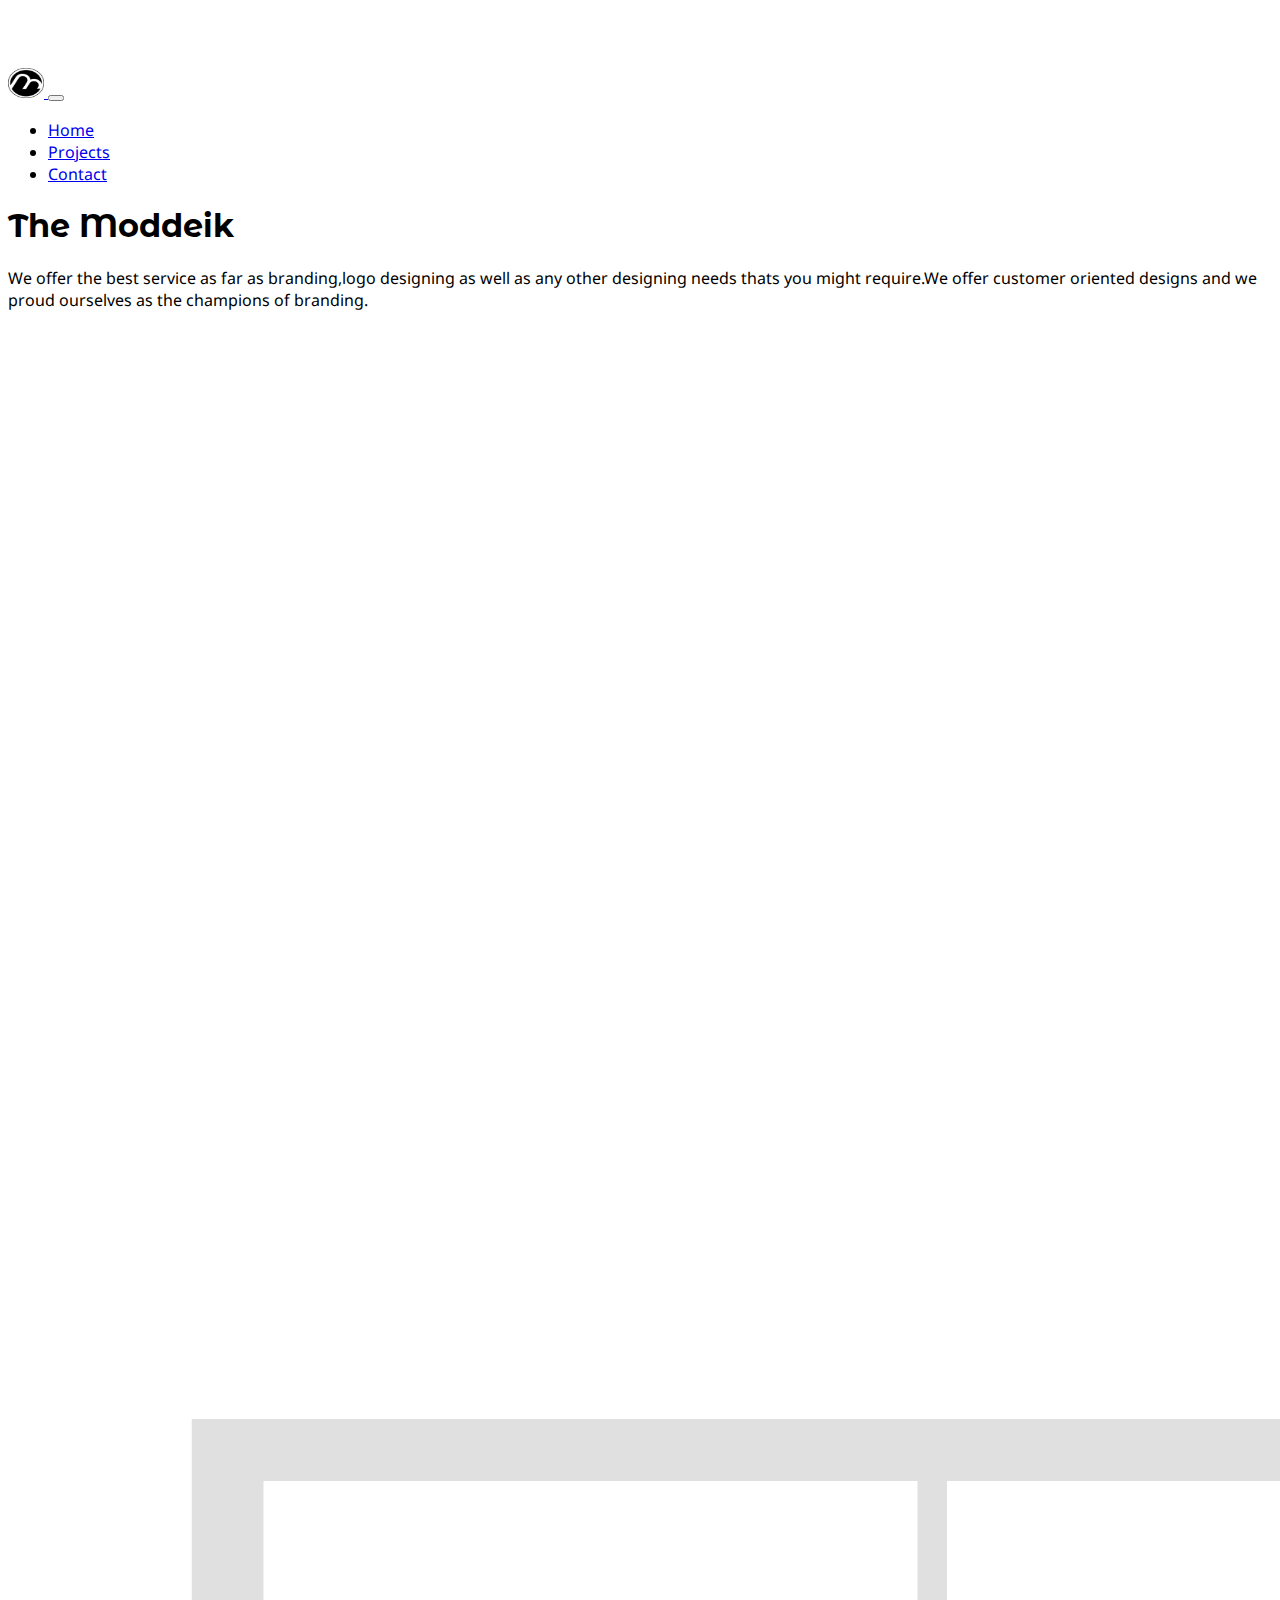
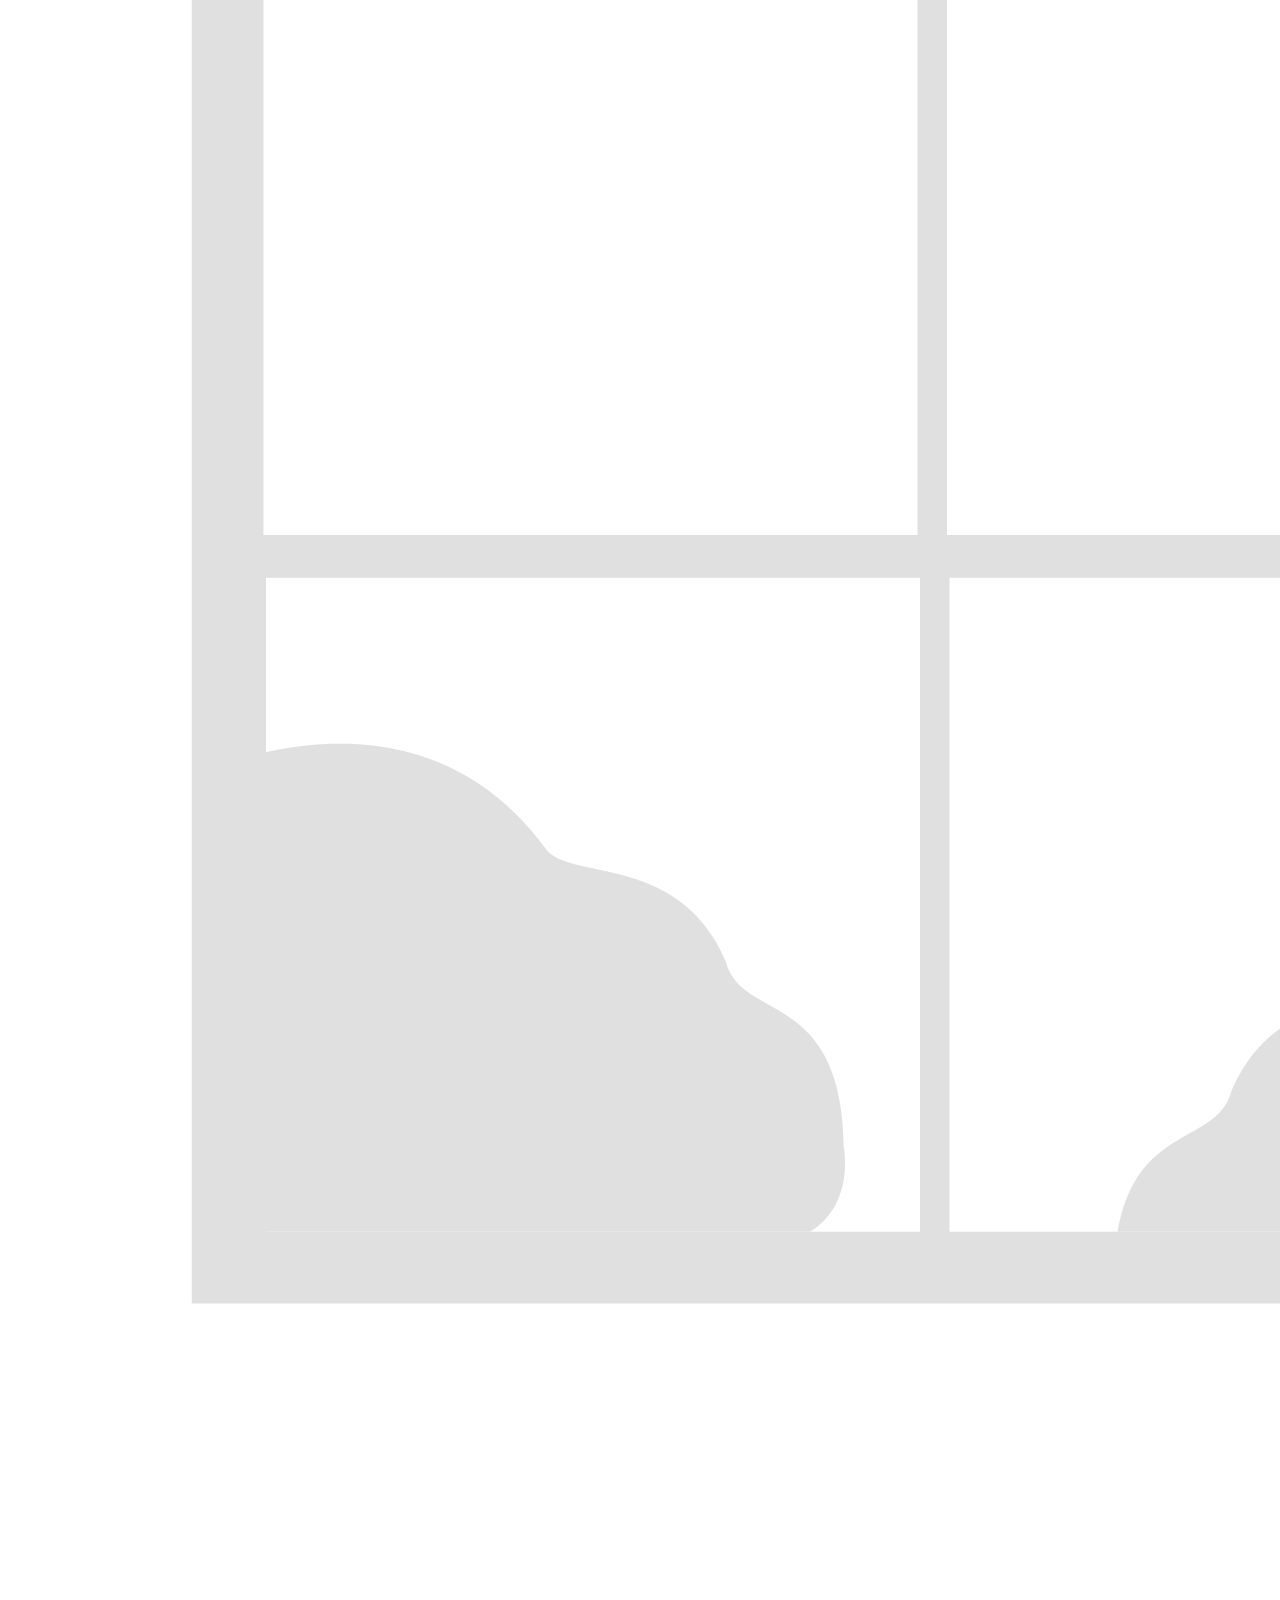
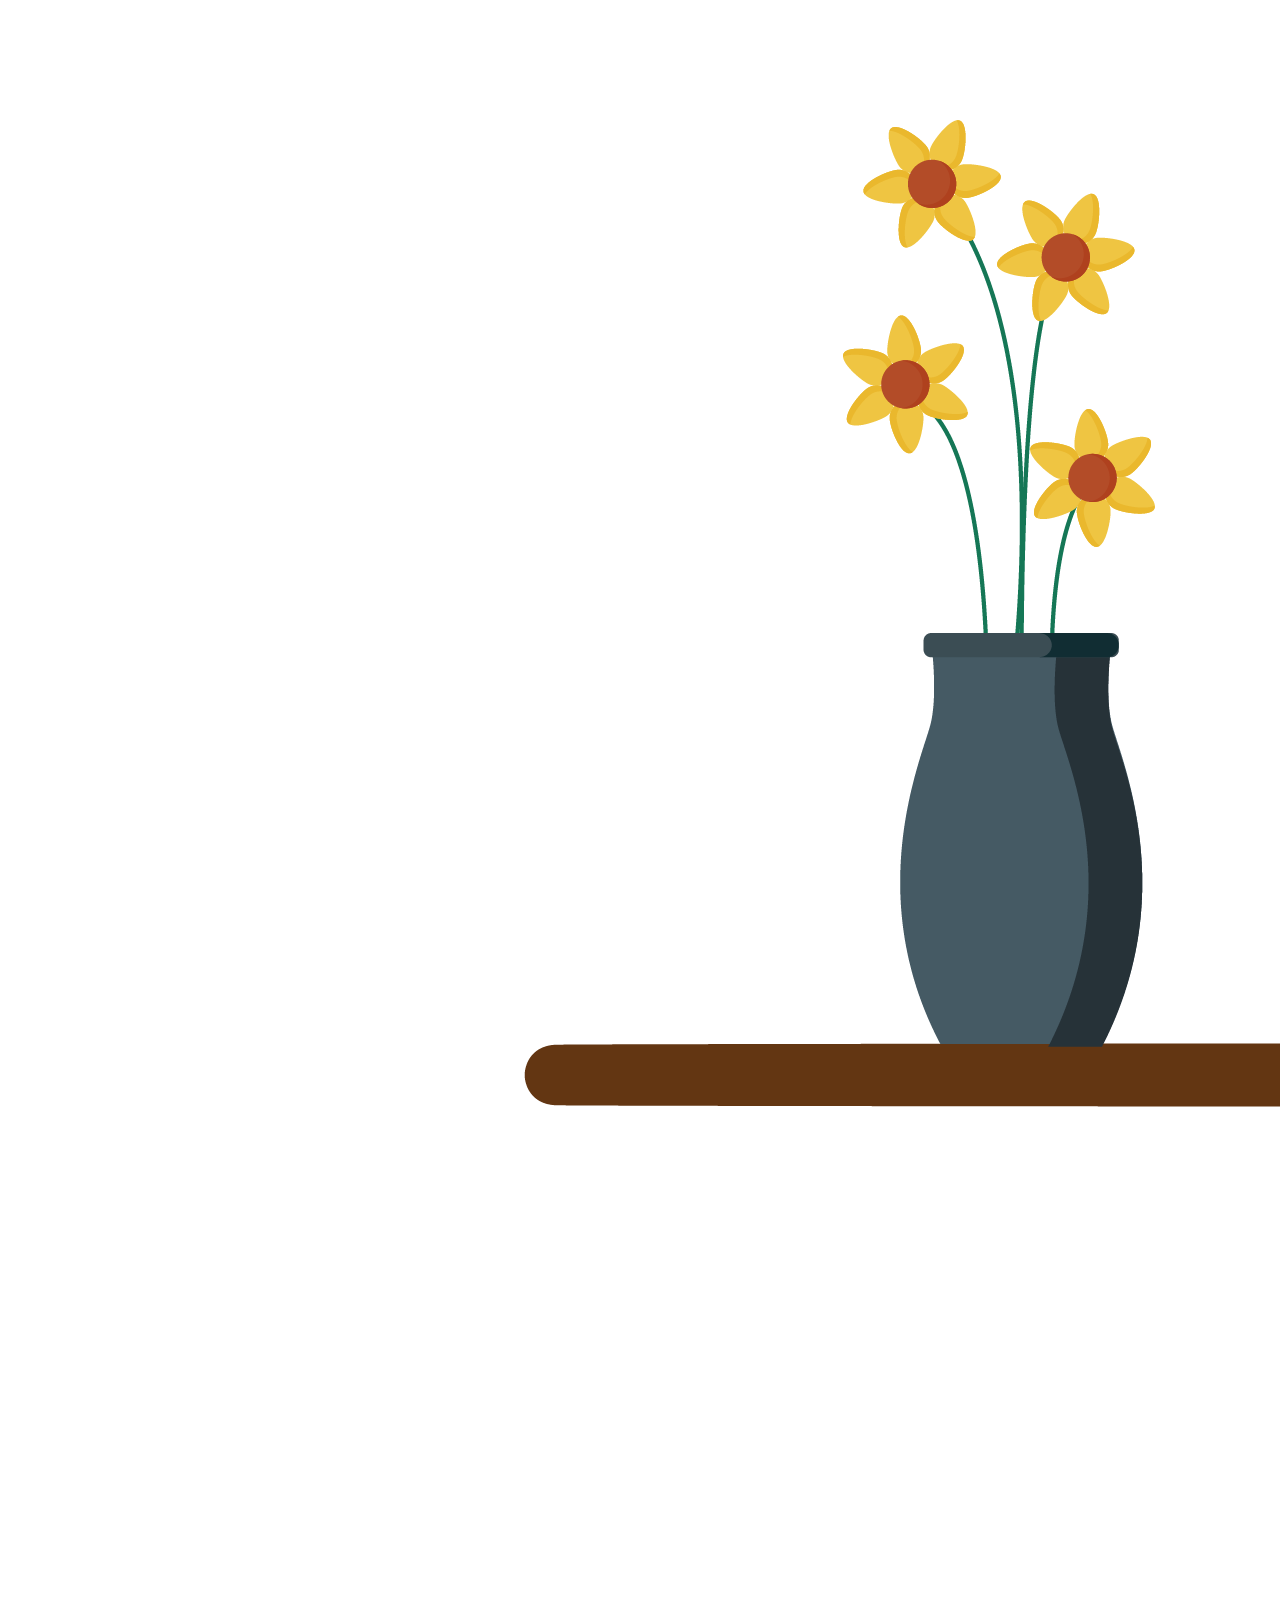
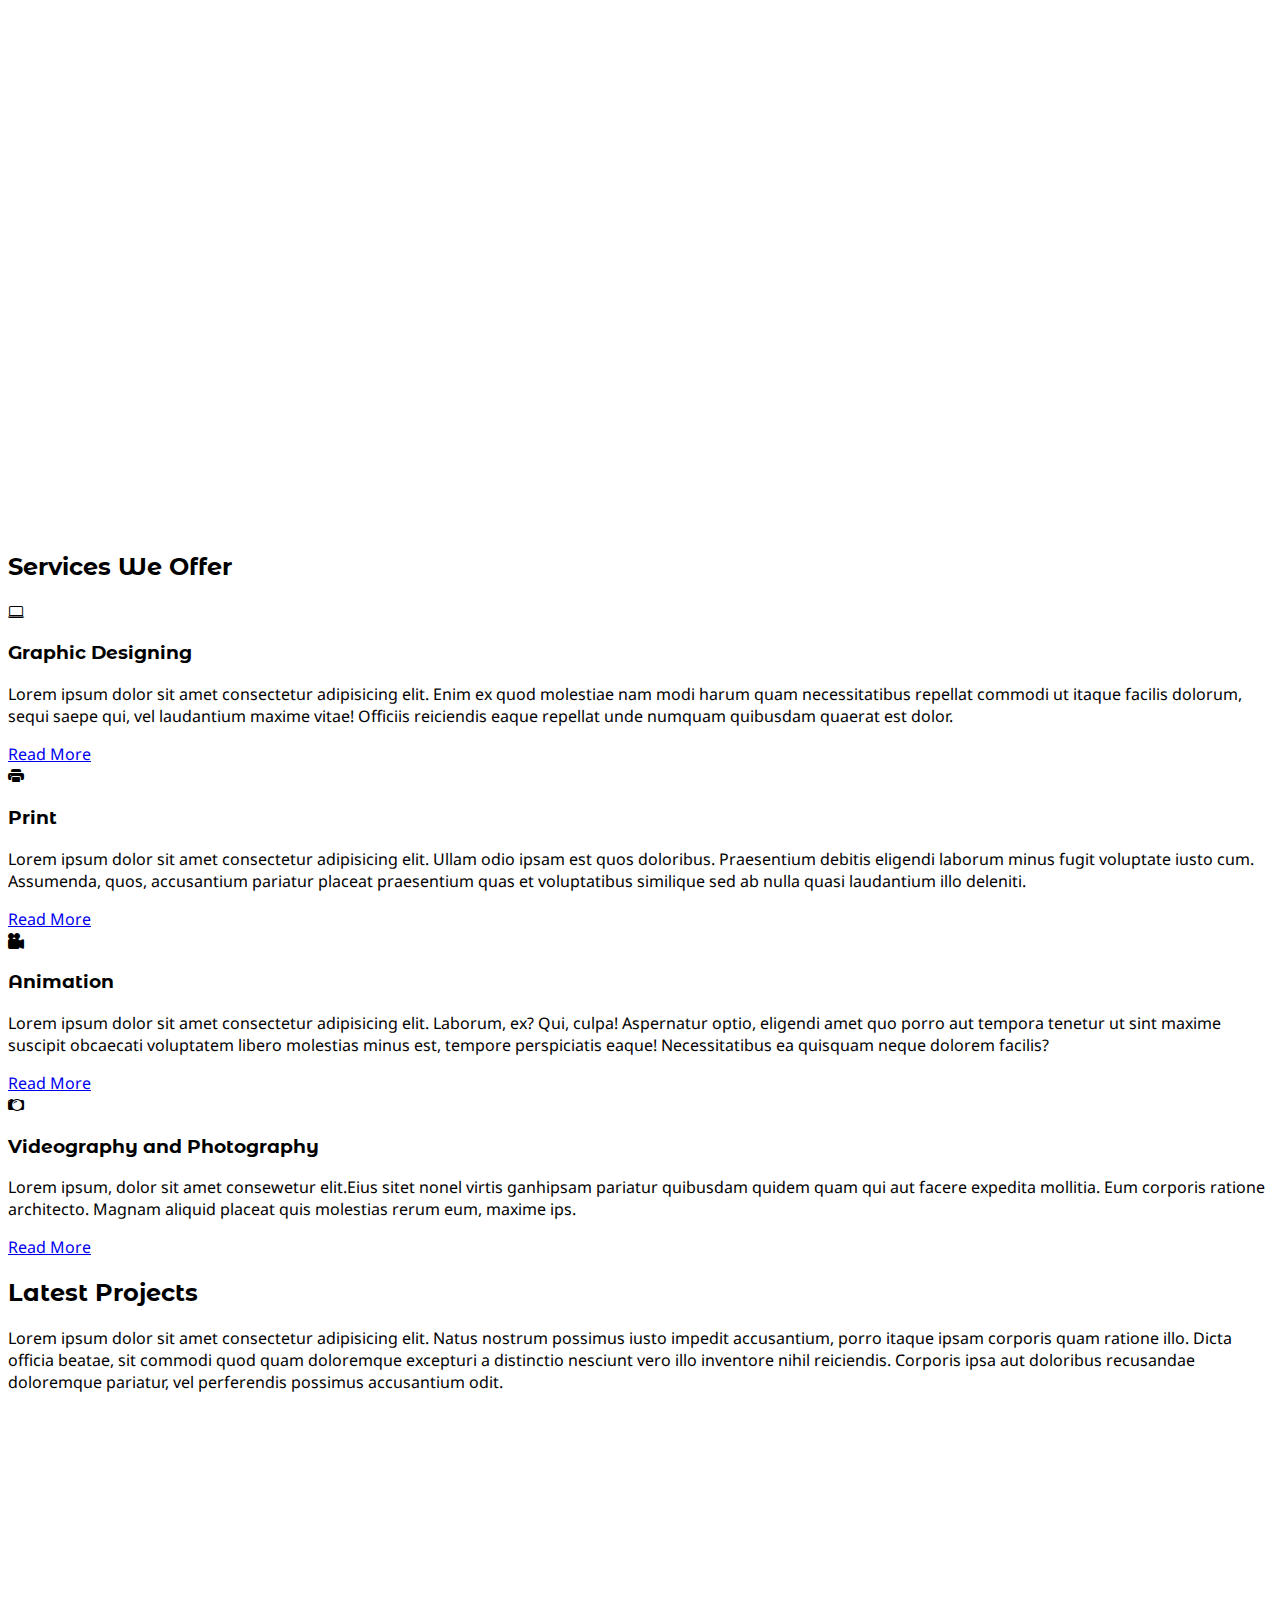
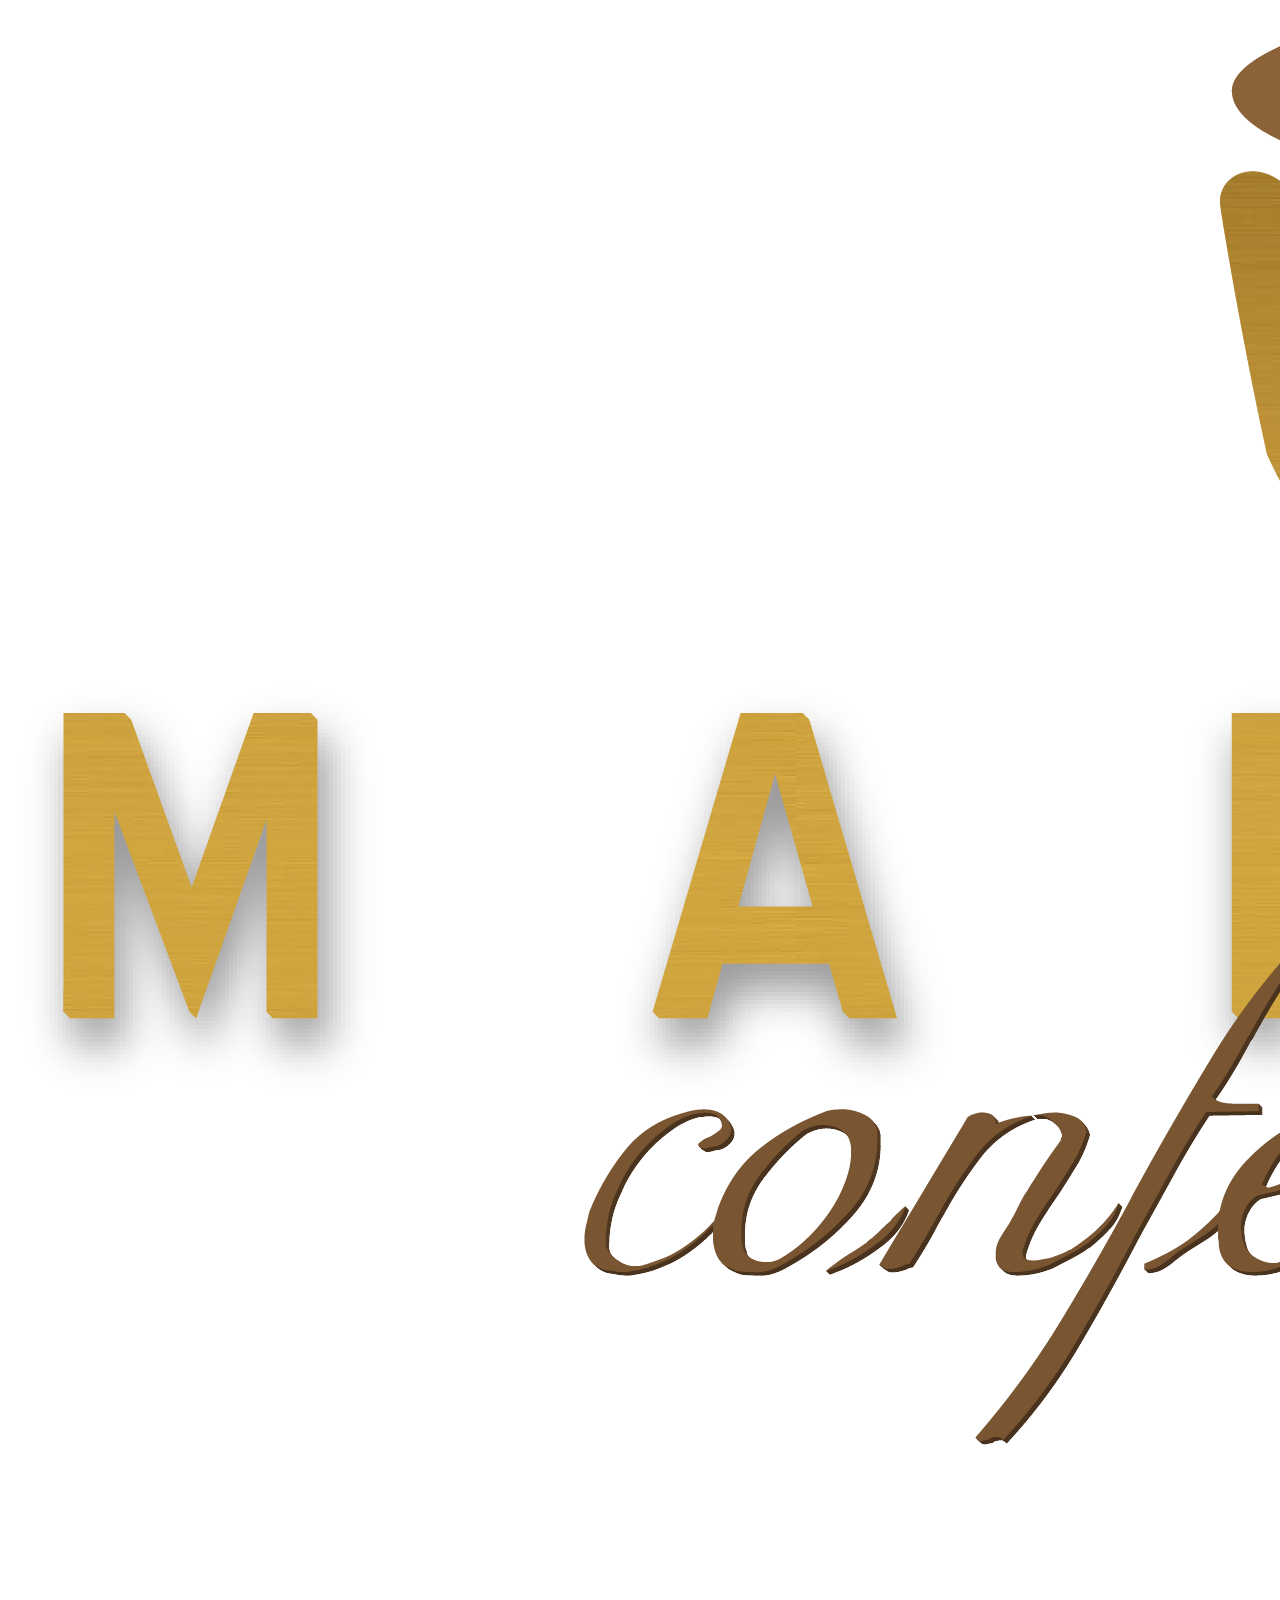
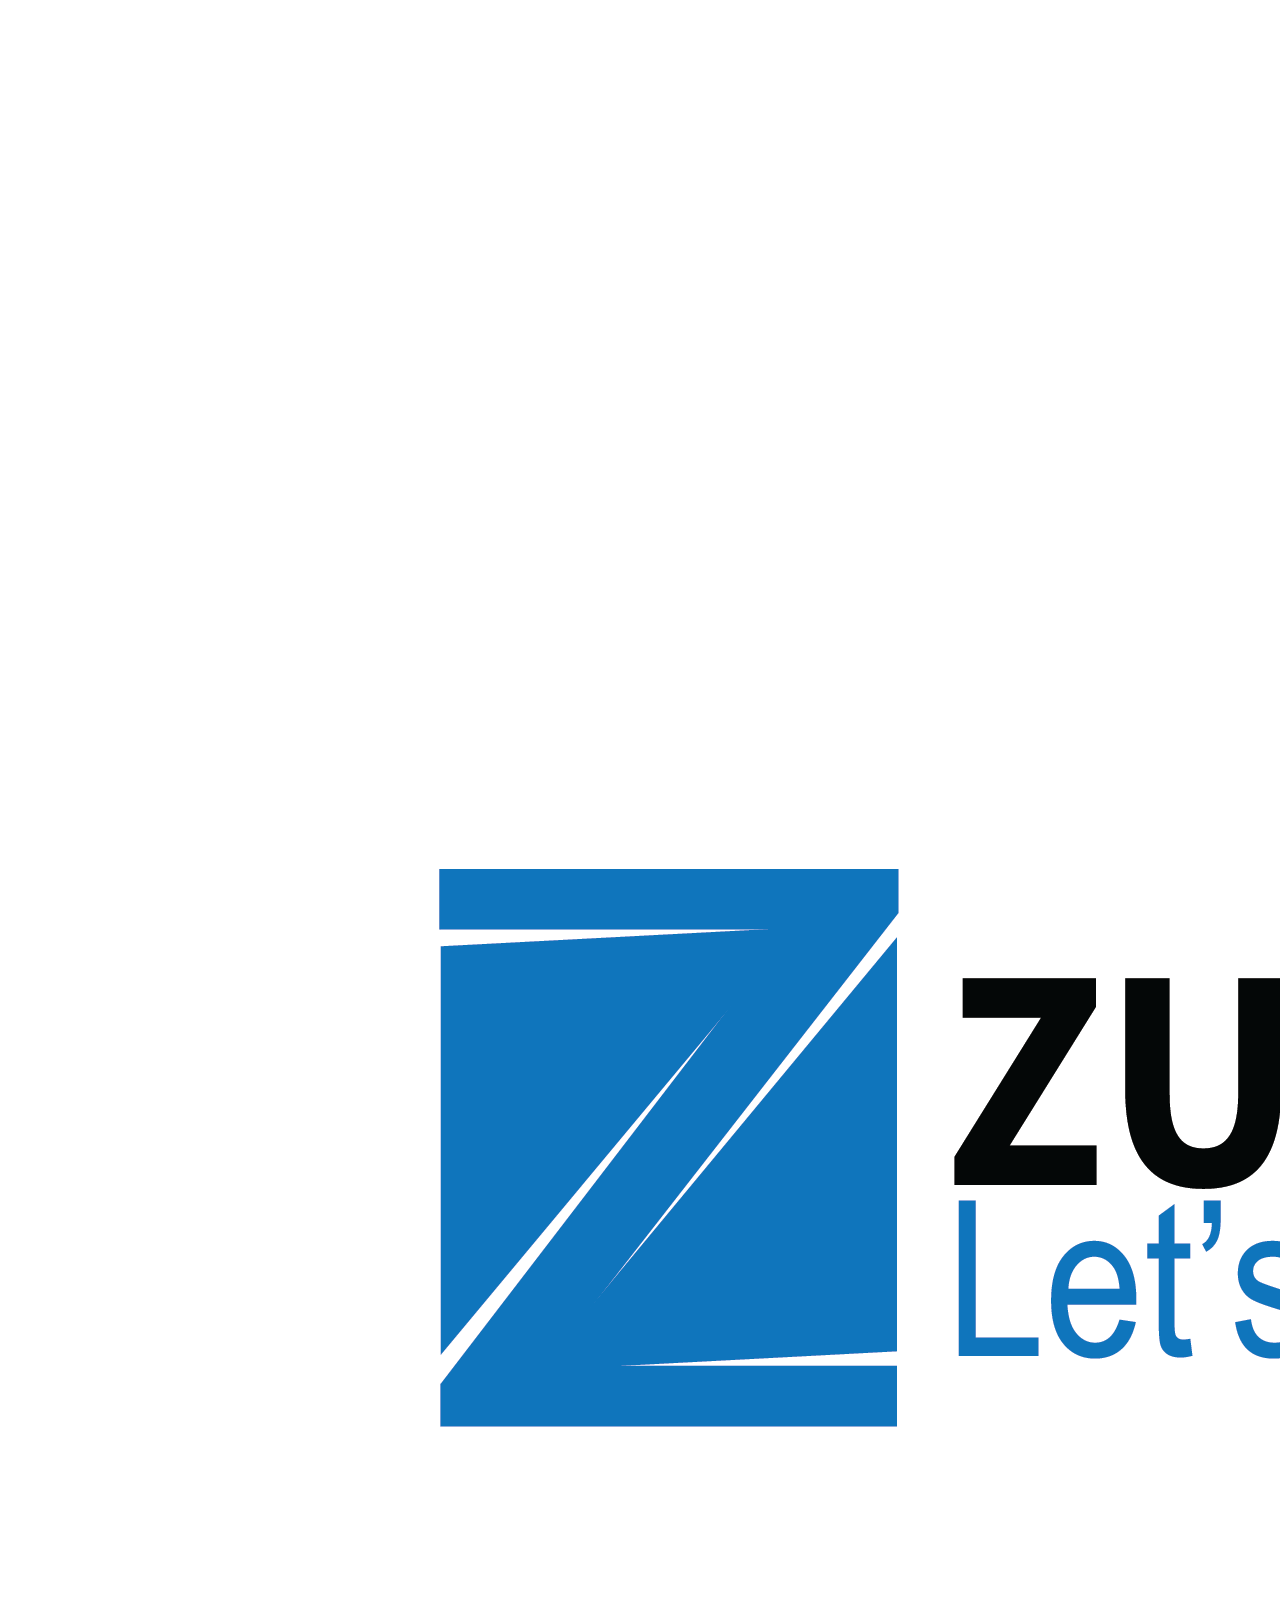
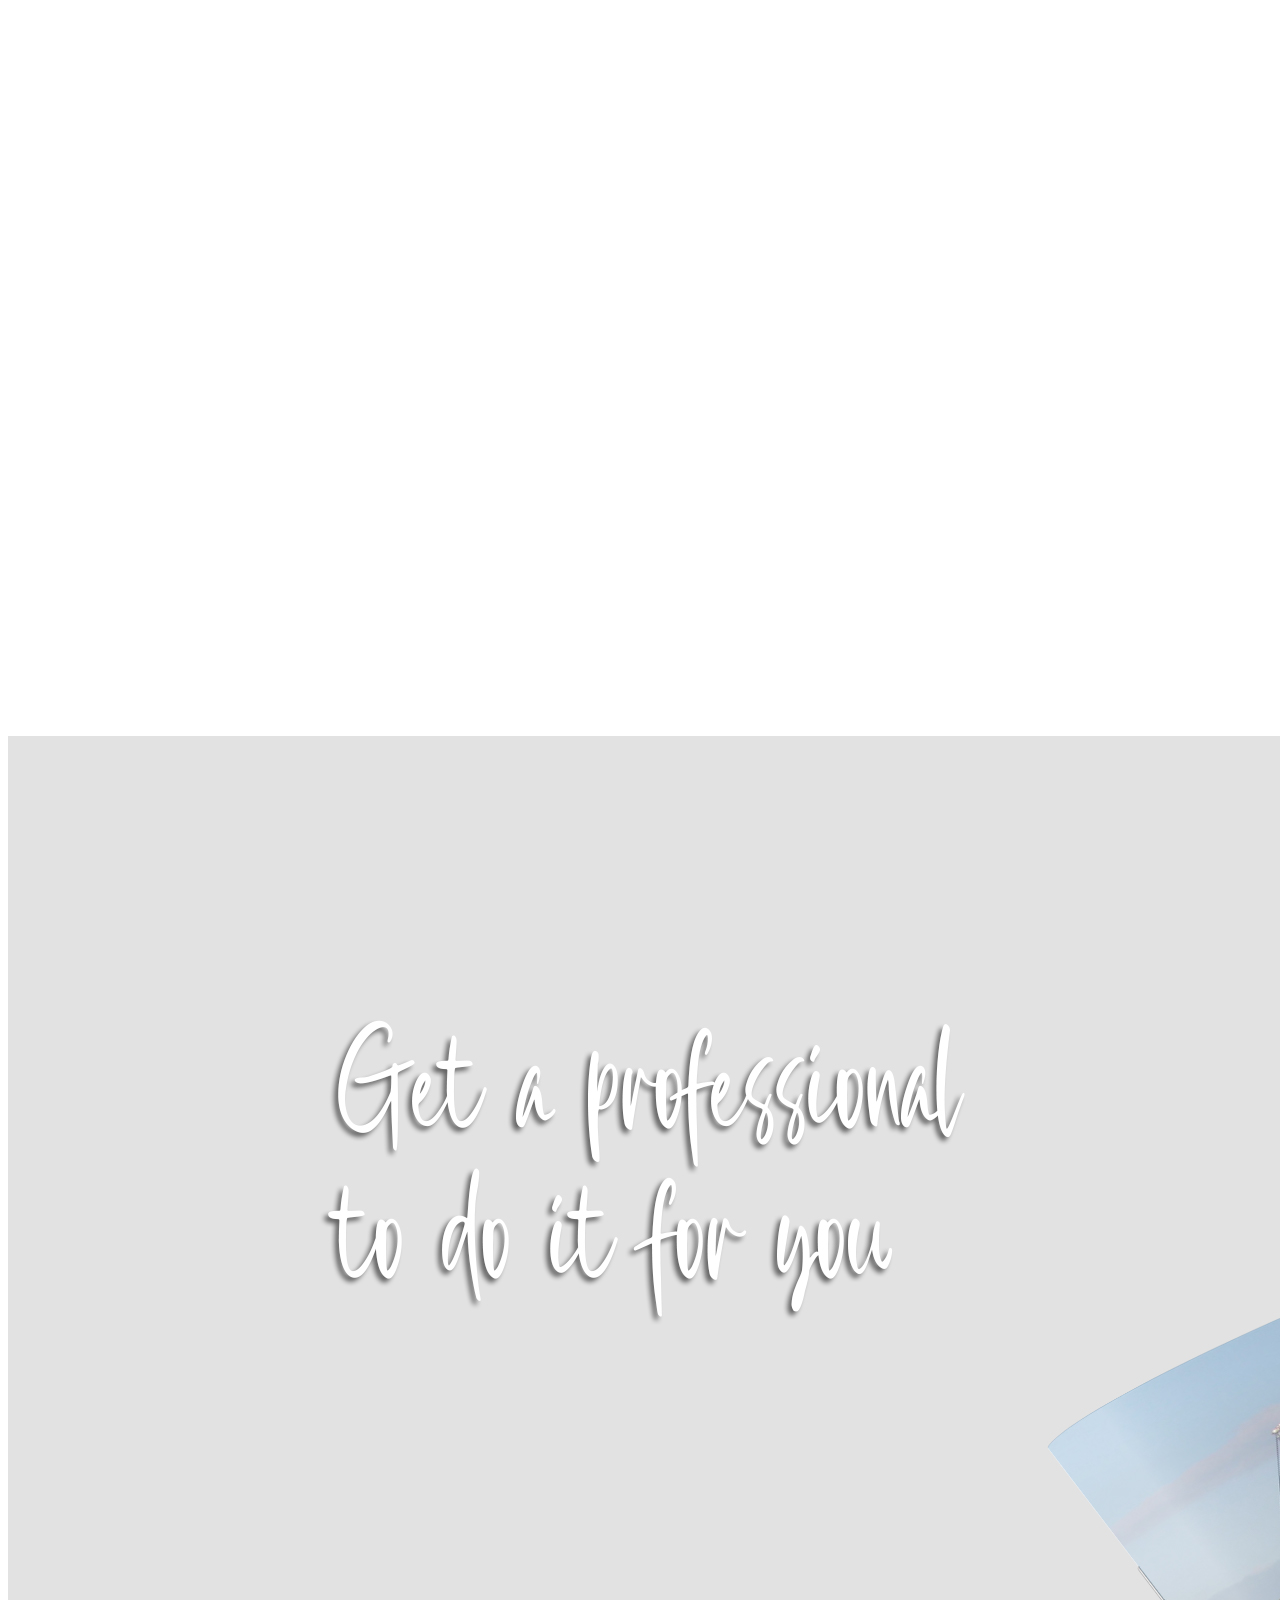
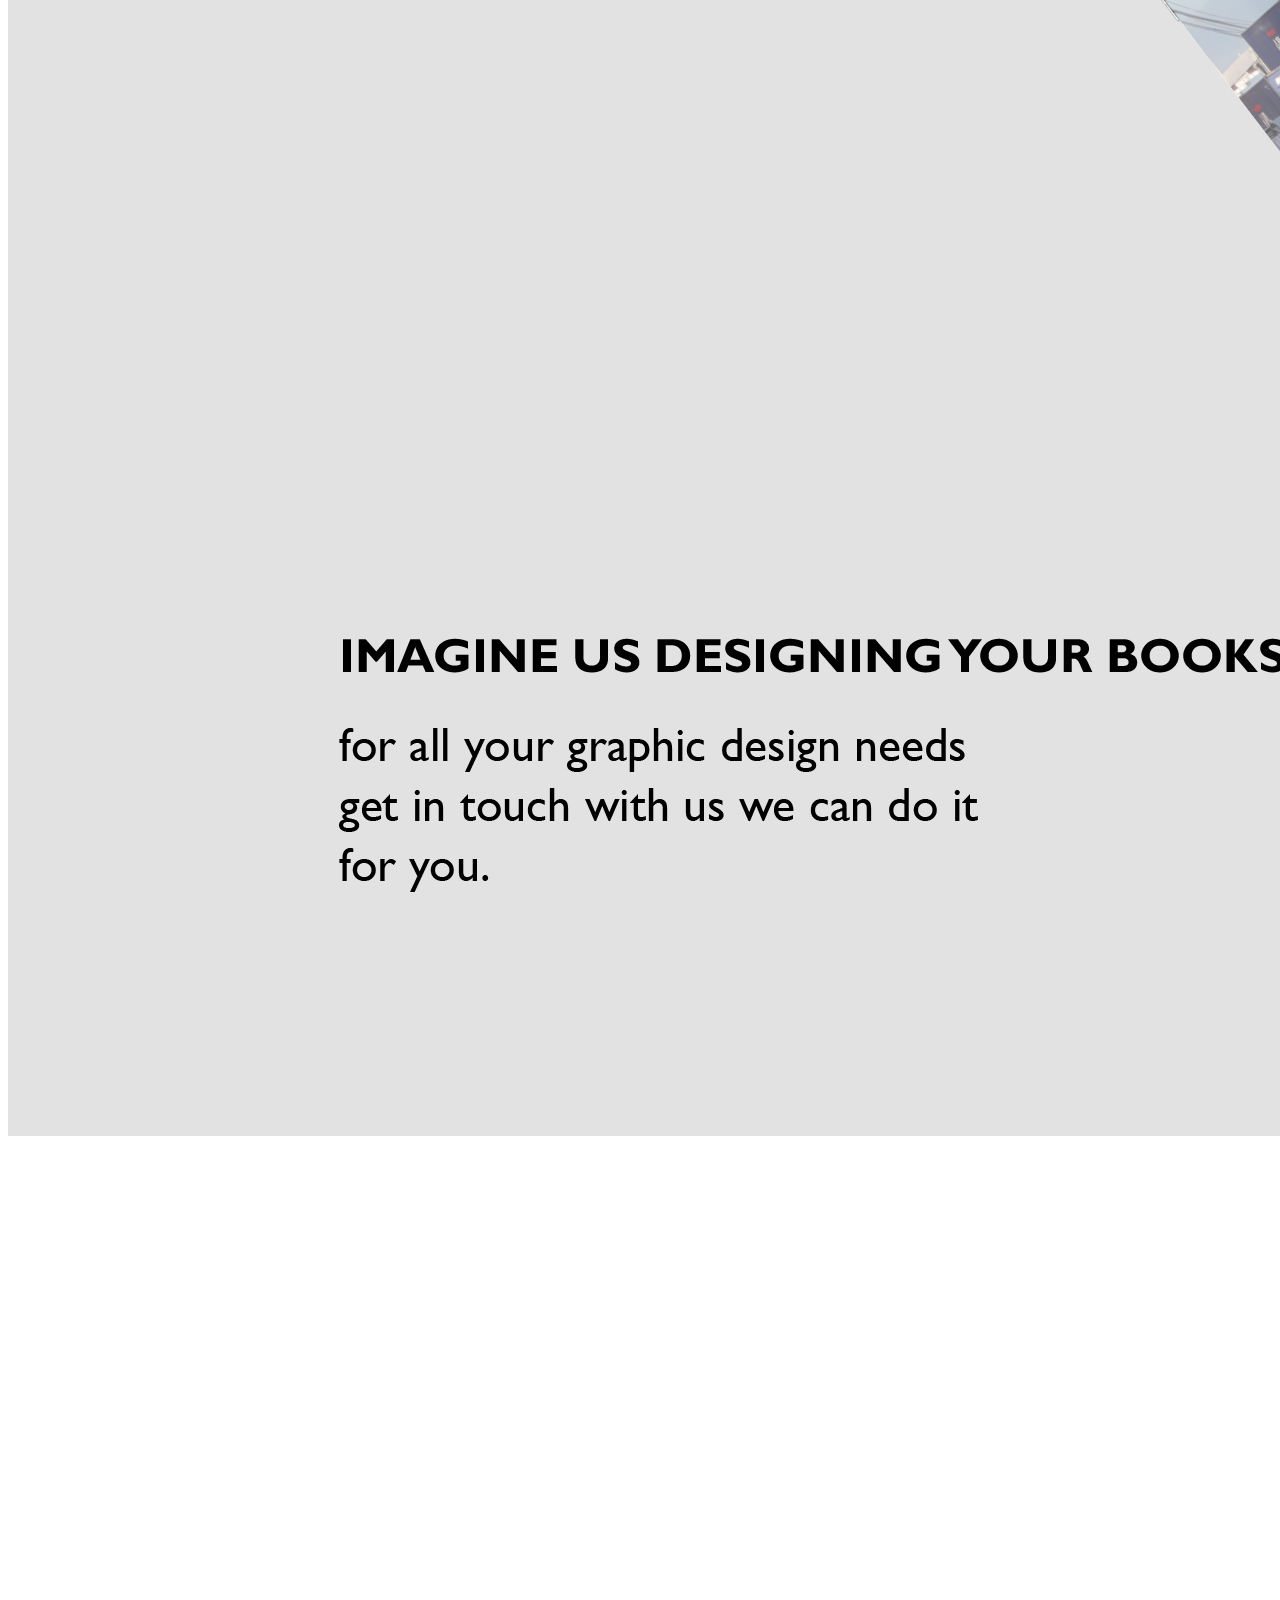
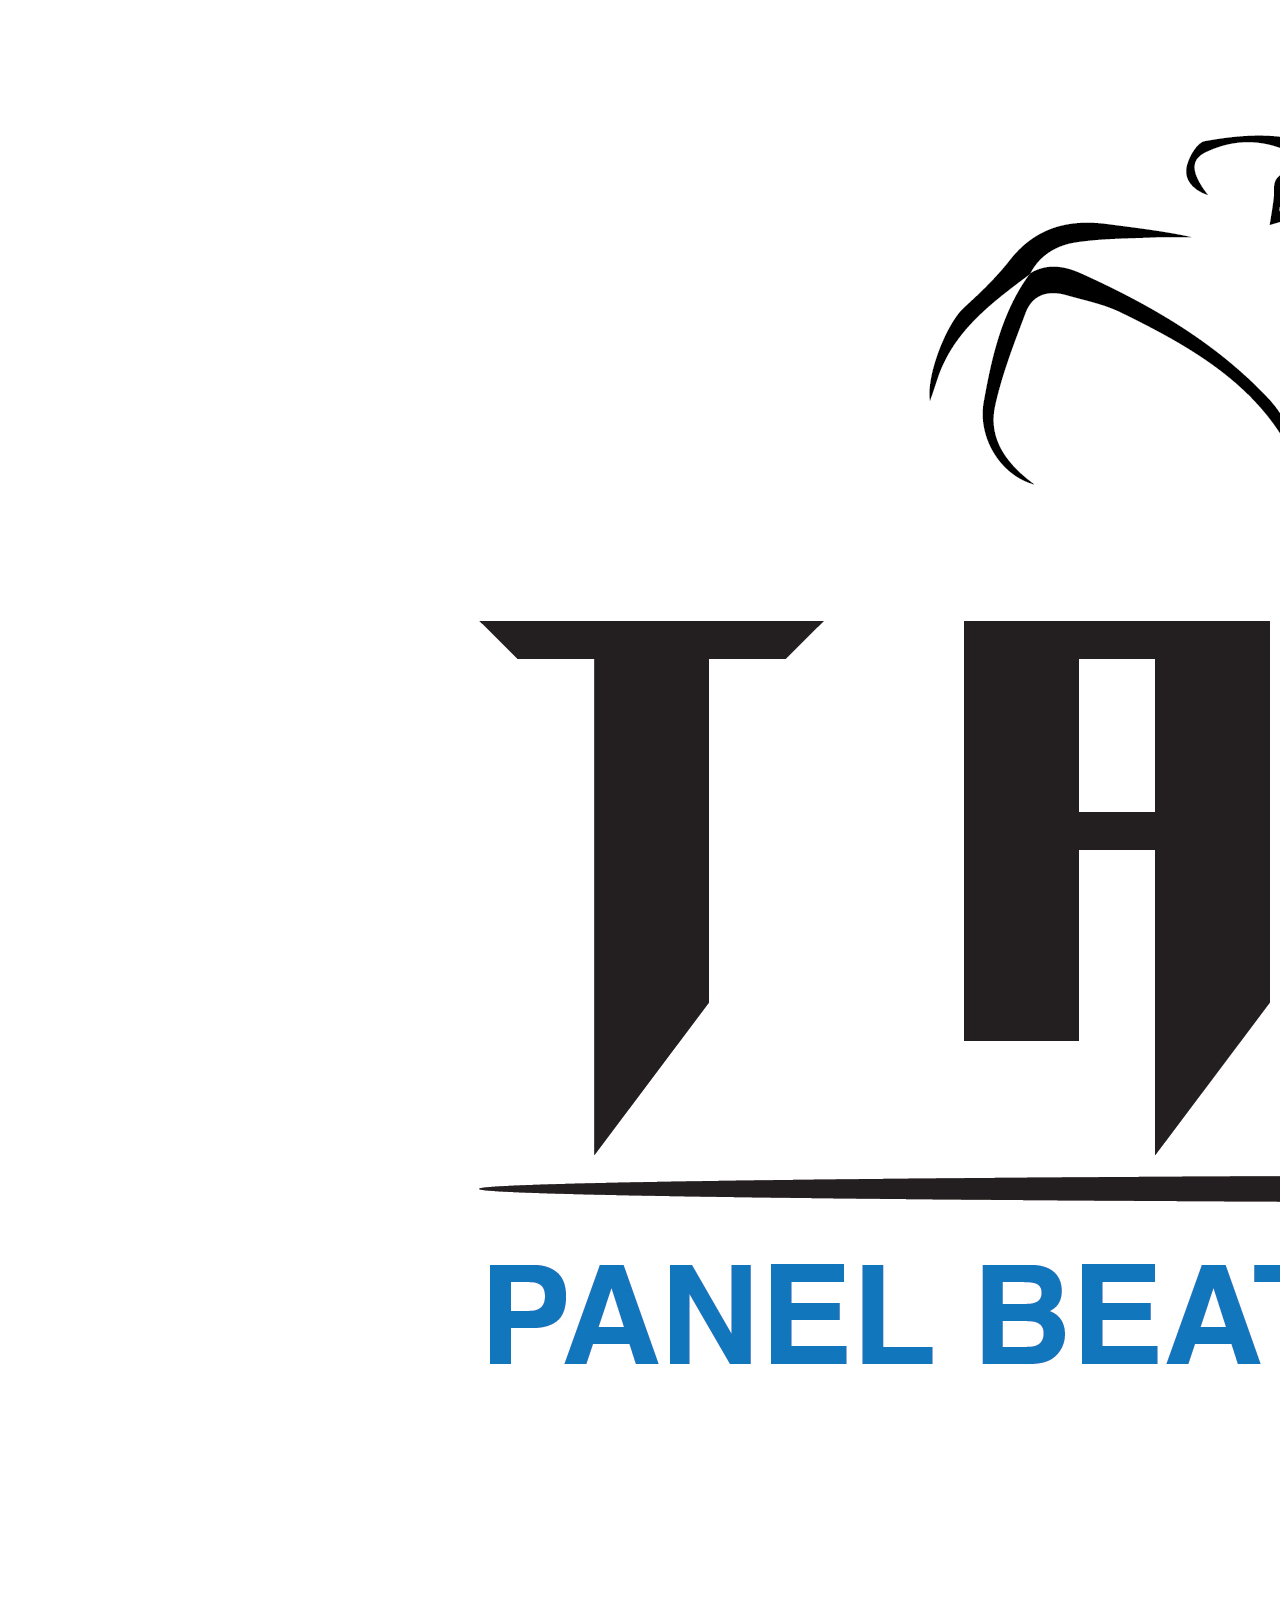
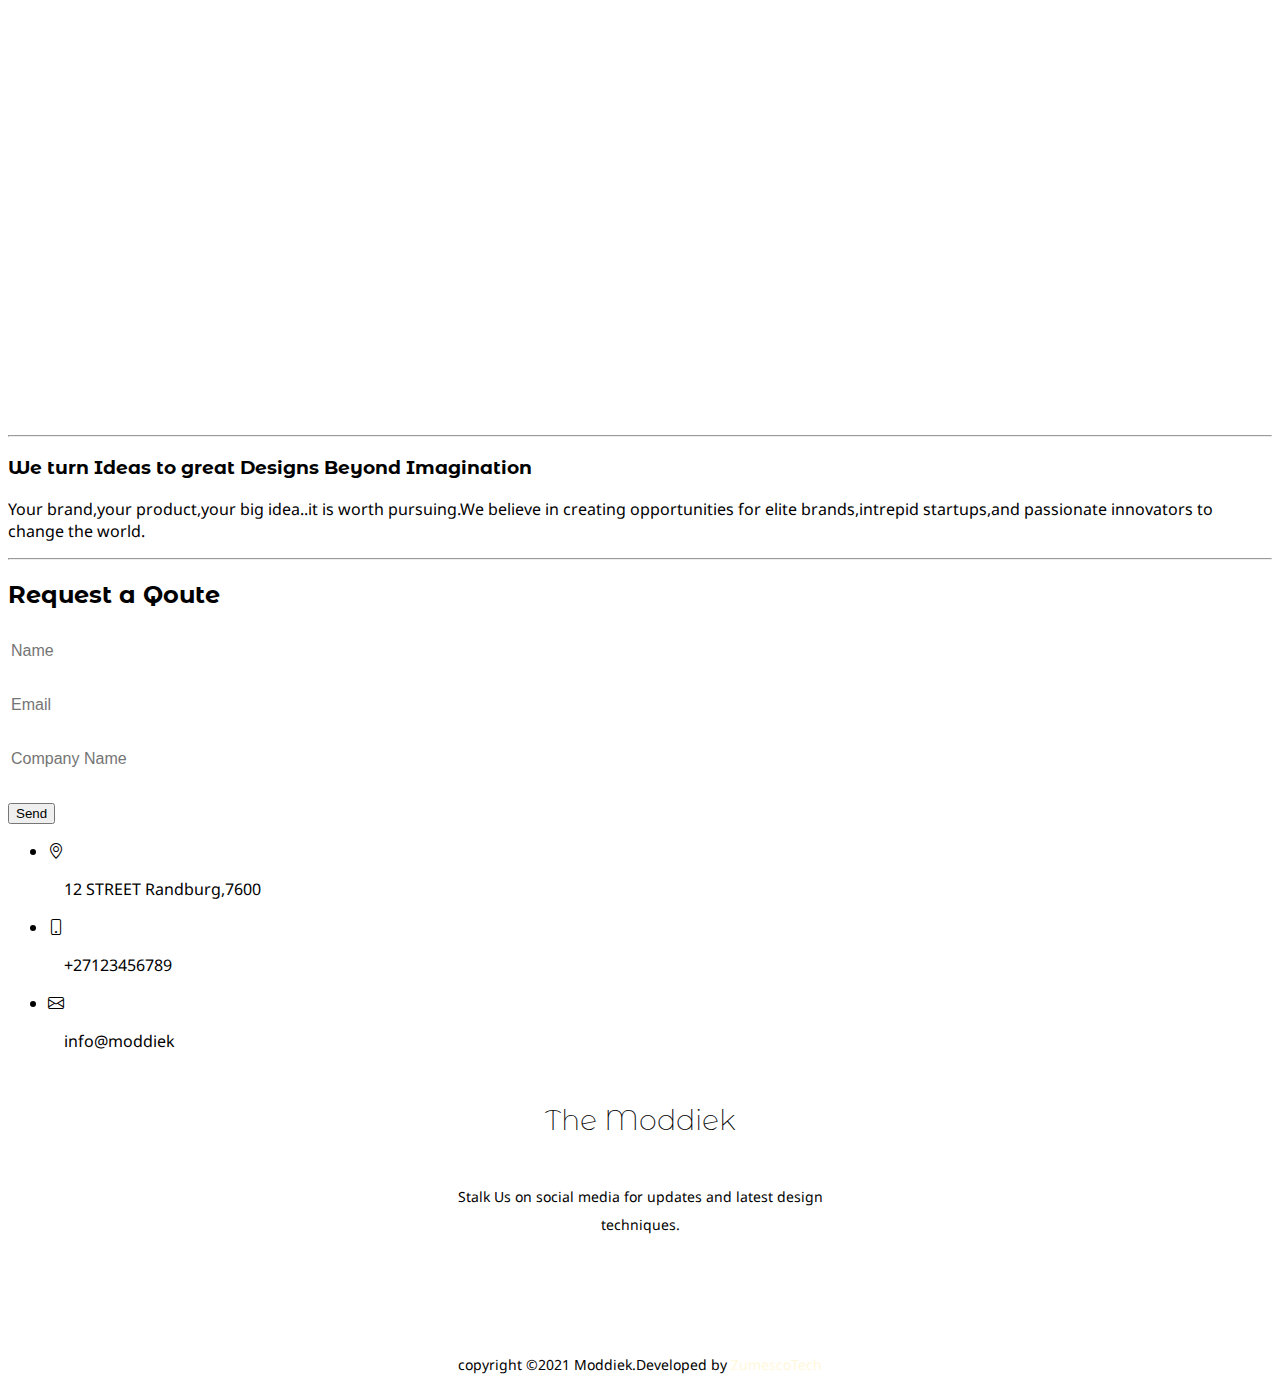
<file: index.html>
<!DOCTYPE html>
<html lang="en">

<head>
  <meta charset="UTF-8">
  <meta http-equiv="X-UA-Compatible" content="IE=edge">
  <meta name="viewport" content="width=device-width, initial-scale=1.0">
  <title>Moddeik|Design Beyond Immagination</title>
  <!-- icon -->
  <link rel="shortcut icon" href="favicon.ico" type="image/x-icon">
  <!-- css -->
  <link rel="stylesheet" href="style.css">
  <!-- bootstrap -->
  <link rel="stylesheet" href="https://cdn.jsdelivr.net/npm/bootstrap-icons@1.3.0/font/bootstrap-icons.css">
  <link href="https://cdn.jsdelivr.net/npm/bootstrap@5.0.1/dist/css/bootstrap.min.css" rel="stylesheet" integrity="sha384-+0n0xVW2eSR5OomGNYDnhzAbDsOXxcvSN1TPprVMTNDbiYZCxYbOOl7+AMvyTG2x" crossorigin="anonymous">
  <!-- fonts -->
  <link rel="preconnect" href="https://fonts.gstatic.com">
  <link href="https://fonts.googleapis.com/css2?family=Montserrat+Alternates:wght@500&family=Noto+Sans&display=swap" rel="stylesheet">
</head>

<body>
  <!-- Navigation -->

  <nav class=" navbar  navbar-expand-lg navbar-light bg-light py-3 fixed-top">
    <div class="container">
      <a href="#" class="navbar-brand">
        <img src="/imgs/logo.png" alt="" width="36" height="30">
      </a>
      <button class="navbar-toggler" type="button" data-bs-toggle="collapse" data-bs-target="#navbarNav">
        <span class="navbar-toggler-icon"></span>
      </button>
      <div class="collapse navbar-collapse" id="navbarNav">
        <ul class="navbar-nav ms-auto">
          <li class="nav-item">
            <a class="nav-link" href="index.html">Home</a>
          </li>
          <li class="nav-item">
            <a class="nav-link" href="#projects">Projects</a>
          </li>
          <!-- <li class="nav-item">
                <a class="nav-link" href="#about">About</a>
            </li> -->
          <li class="nav-item">
            <a class="nav-link" href="#contact">Contact</a>
          </li>
        </ul>
      </div>
    </div>
  </nav>

  <!-- Showcase -->

  <section class="bg-dark text-light p-5 p-lg-0 pt-5 text-center text-sm-start">
    <div class="container">
      <div class="d-sm-flex align-items-center justify-content-between ">
        <div class="mt-5">
          <h1>The Moddeik</h1>
          <p class="lead my-4">We offer the best service as far as branding,logo designing as well as any other designing needs thats you might
            require.We offer customer oriented designs and we proud ourselves as the champions of branding.</p>
        </div>
        <div>
          <img src="/imgs/work.png" alt="" class="img-fluid w-50 d-none d-sm-block">
        </div>
      </div>
    </div>
  </section>

  <!-- Services -->
  <section class="bg-light text-dark text-center p-5">
    <div class="container">
      <h2 class="heading">Services We Offer</h2>
      <div class="row text-center g-4">

        <!-- card-one -->

        <div class="col-lg-3 col-md-6">
          <div class="card bg-dark text-light">
            <div class="card-body text-center">
              <div class="h1 mb-3">
                <i class="bi bi-laptop"></i>
              </div>
              <h3 class="card-tittle mb-3">Graphic Designing</h3>
              <p class="card-text">Lorem ipsum dolor sit amet consectetur adipisicing elit. Enim ex quod molestiae nam modi harum quam necessitatibus repellat commodi ut itaque facilis dolorum, sequi saepe qui, vel laudantium maxime vitae! Officiis
                reiciendis eaque repellat unde numquam quibusdam quaerat est dolor.</p>
              <a href="services.html" class="btn btn-primary">Read More</a>
            </div>
          </div>
        </div>

        <!-- card-two -->

        <div class="col-lg-3 col-md-6">
          <div class="card bg-secondary text-light">
            <div class="card-body text-center">
              <div class="h1 mb-3">
                <i class="bi bi-printer-fill"></i>
              </div>
              <h3 class="card-tittle mb-3">Print</h3>
              <p class="card-text">Lorem ipsum dolor sit amet consectetur adipisicing elit. Ullam odio ipsam est quos doloribus. Praesentium debitis eligendi laborum minus fugit voluptate iusto cum. Assumenda, quos, accusantium pariatur placeat
                praesentium quas et voluptatibus similique sed ab nulla quasi laudantium illo deleniti.</p>
              <a href="services.html" class="btn btn-dark">Read More</a>
            </div>
          </div>
        </div>

        <!-- card-three  -->

        <div class="col-lg-3 col-md-6">
          <div class="card bg-dark text-light">
            <div class="card-body text-center">
              <div class="h1 mb-3">
                <i class="bi bi-camera-reels-fill"></i>
              </div>
              <h3 class="card-tittle mb-3">Animation</h3>
              <p class="card-text">Lorem ipsum dolor sit amet consectetur adipisicing elit. Laborum, ex? Qui, culpa! Aspernatur optio, eligendi amet quo porro aut tempora tenetur ut sint maxime suscipit obcaecati voluptatem libero molestias minus
                est, tempore perspiciatis eaque! Necessitatibus ea quisquam neque dolorem facilis?</p>
              <a href="services.html" class="btn btn-primary">Read More</a>
            </div>
          </div>
        </div>

        <!-- card-four  -->

        <div class="col-lg-3 col-md-6">
          <div class="card bg-secondary text-light">
            <div class="card-body text-center">
              <div class="h1 mb-3">
                <i class="bi bi-camera2"></i>
              </div>
              <h3 class="card-tittle mb-3">Videography and Photography</h3>
              <p class="card-text">Lorem ipsum, dolor sit amet consewetur elit.Eius sitet nonel virtis ganhipsam pariatur quibusdam quidem quam qui aut facere expedita mollitia. Eum corporis ratione architecto. Magnam aliquid placeat quis molestias
                rerum eum, maxime ips.</p>
              <a href="services.html" class="btn btn-dark">Read More</a>
            </div>
          </div>
        </div>
      </div>
    </div>
  </section>

  <!-- Projects  -->
  <section class="bg-dark text-light p-5" id="projects">
    <div class="container">
      <h2 class="heading">Latest Projects</h2>
      <div class="d-sm-flex align-items-center justify-content-between ">
        <div class="text m-5">
          <p>Lorem ipsum dolor sit amet consectetur adipisicing elit. Natus nostrum possimus iusto impedit accusantium, porro itaque ipsam corporis quam ratione illo. Dicta officia beatae, sit commodi quod quam doloremque excepturi a distinctio
            nesciunt vero illo inventore nihil reiciendis. Corporis ipsa aut doloribus recusandae doloremque pariatur, vel perferendis possimus accusantium odit.</p>
        </div>
        <div class="img-container row g-5">
          <div class="col-md-6">
            <img src="imgs/marvel.png" alt="" class="img-fluid">
          </div>
          <div class="col-md-6">
            <img src="imgs/ZumescoBG.png" alt="" class="img-fluid">
          </div>
          <div class="col-md-6">
            <img src="imgs/gapbook.jpg" alt="" class="img-fluid">
          </div>
          <div class="col-md-6">
            <img src="imgs/tau.jpg" alt="" class="img-fluid">
          </div>
        </div>
      </div>
    </div>
  </section>

  <!-- into-about-us -->
  <section id="about" class="bg-light text-dark align-items-center">
    <div class="container">
      <hr class="1px dashed">
      <div class=" m-5 text-center">
        <h3>We turn Ideas to great Designs Beyond Imagination</h3>
        <p> Your brand,your product,your big idea..it is worth pursuing.We believe in creating opportunities for elite brands,intrepid startups,and passionate innovators to change the world.</p>
      </div>
      <hr class="1px dashed">
    </div>
  </section>

  <!-- Contact us -->
  <section class="bg-dark text-light p-5" id="contact">
    <div class="container">
      <div class="d-md-flex justify-content-between">
        <div class="form">
          <h2>Request a Qoute</h2>
          <form action="mailto:moddiek4@gmail.com" method="POST">
            <div class="form-control">
              <input type="text" name="Name" placeholder="Name" required>
            </div>
            <div class="form-control">
              <input type="email" name="email" placeholder="Email" required>
            </div>
            <div class="form-control">
              <input type="text" name="Company" placeholder="Company Name" required>
            </div>
            <input type="submit" name="Submit" class="btn btn-primary" value="Send">
          </form>
        </div>
        <div class="contactInfo m-4 pt-5">

          <ul>
            <li class="d-flex justify-content-evenly ml-1">
              <i class="bi bi-geo-alt"></i>
              <p>12 STREET Randburg,7600</p>
            </li>
            <li class="d-flex">
              <i class="bi bi-phone"></i>
              <p>+27123456789</p>
            </li>
            <li class="d-flex">
              <i class="bi bi-envelope"></i>
              <p>info@moddiek</p>
            </li>
          </ul>
        </div>
      </div>
    </div>
  </section>

  <!-- footer  -->
  <footer class="bg-secondary ">
    <div class="container">
      <div class="content">
        <h3 class="mt-1">The Moddiek</h3>
        <p>Stalk Us on social media for updates and latest design techniques.</p>
        <ul class="social-icons">
          <li><a href="https://www.facebook.com/themoddiek"><i class="bi bi-facebook"></i></a></li>
          <li><a href="https://twitter.com/themoddiek"><i class="bi bi-twitter"></i></a></li>
          <li><a href="https://www.youtube.com/channel/UCqT2LEsw0fW2kt_iA9Wvkvg"><i class="bi bi-youtube"></i></a> </li>
          <li><a href="https://www.instagram.com/explore/tags/themoddiek/"><i class="bi bi-instagram"></i></a> </li>
        </ul>
        <div class="copyright">
          <p>copyright &copy;2021 Moddiek.Developed by <span><a href="#">ZumescoTech</a></span> </p>

        </div>
      </div>
    </div>
  </footer>

  <script src="https://cdn.jsdelivr.net/npm/bootstrap@5.0.1/dist/js/bootstrap.bundle.min.js" integrity="sha384-gtEjrD/SeCtmISkJkNUaaKMoLD0//ElJ19smozuHV6z3Iehds+3Ulb9Bn9Plx0x4" crossorigin="anonymous"></script>
</body>

</html>
</file>
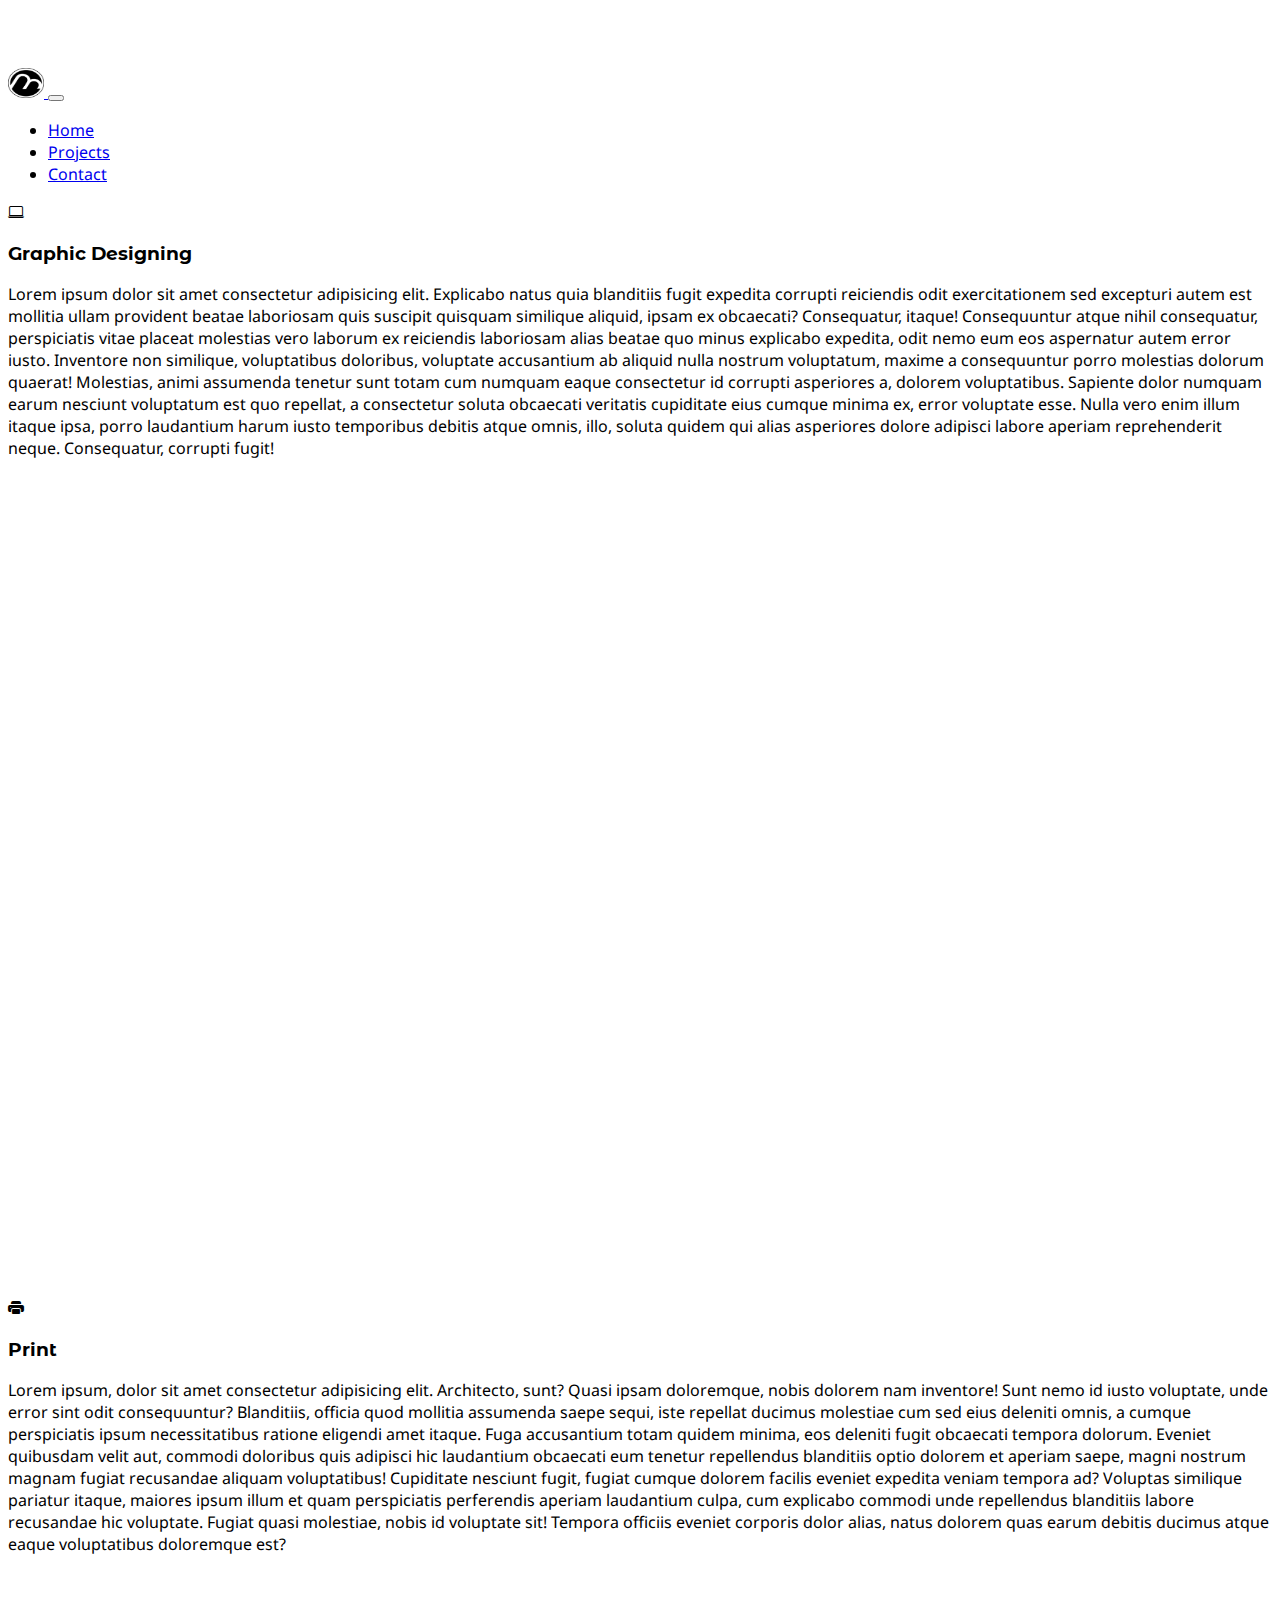
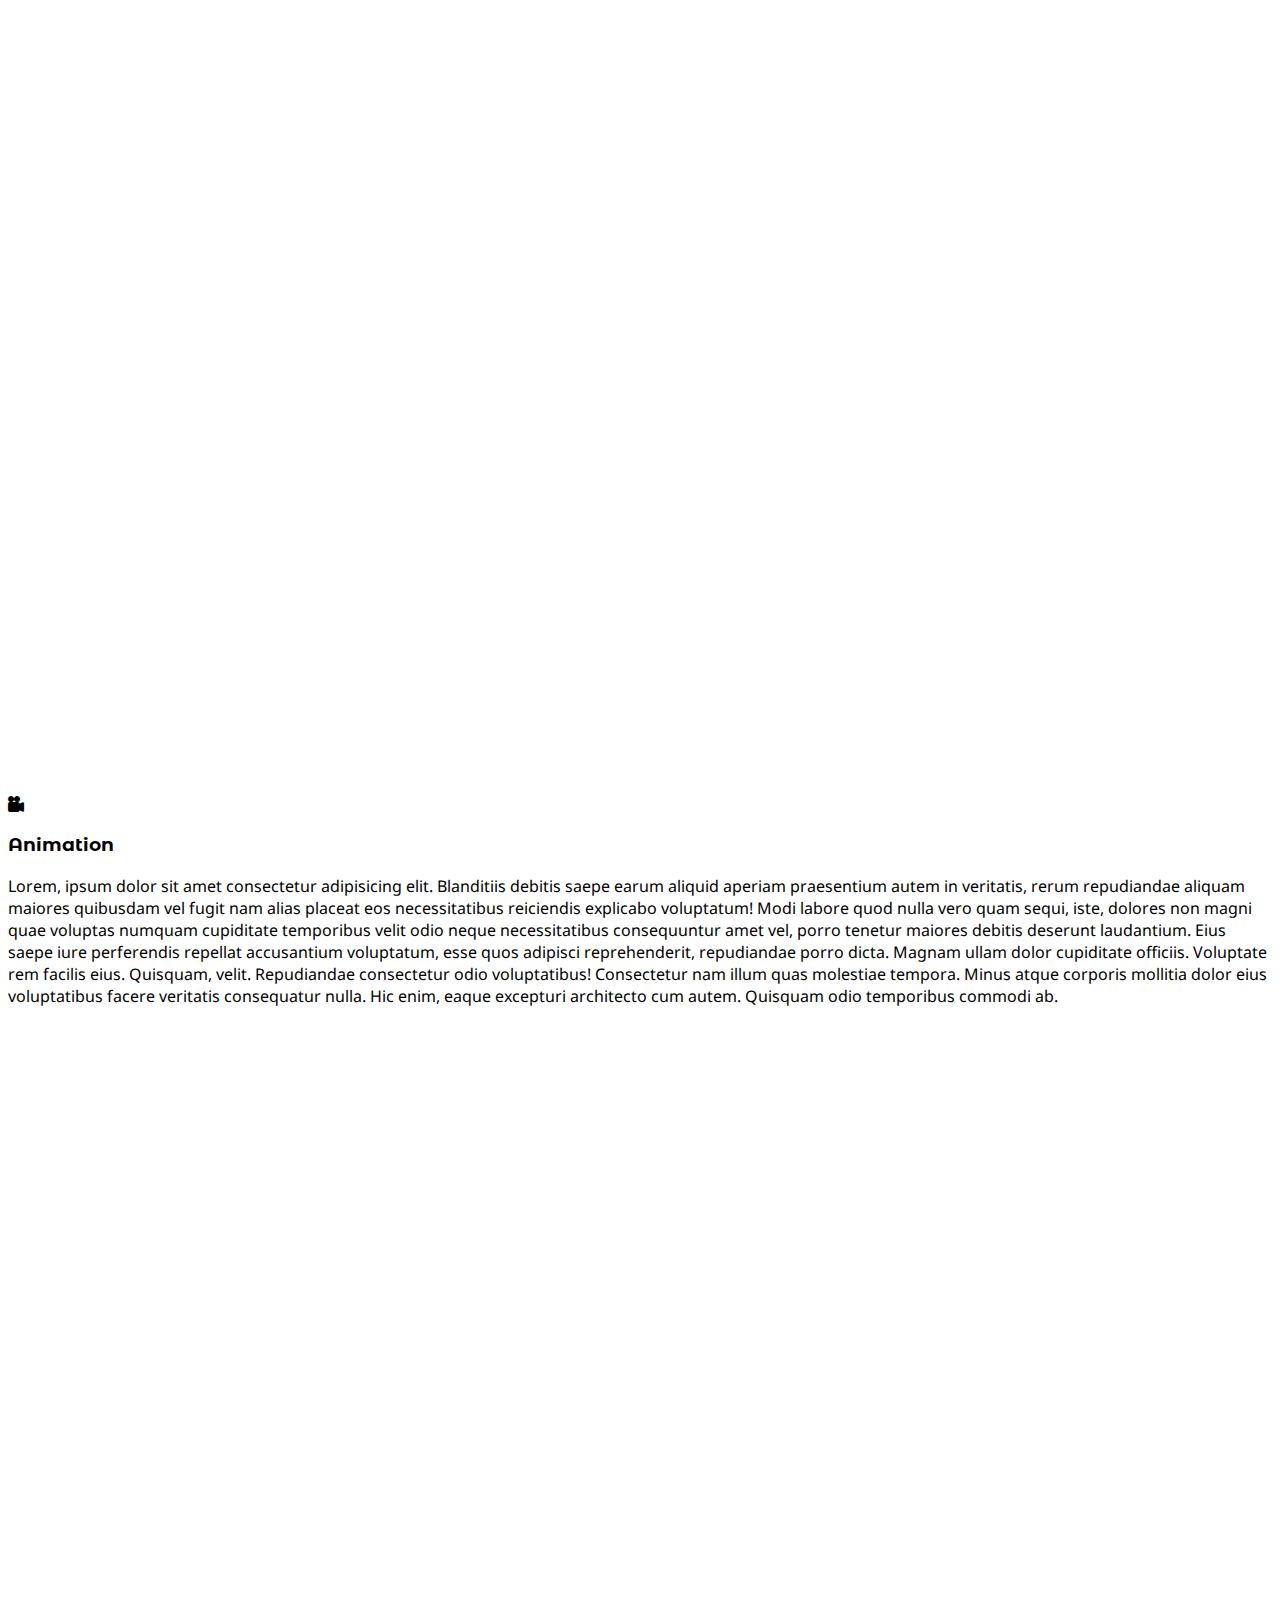
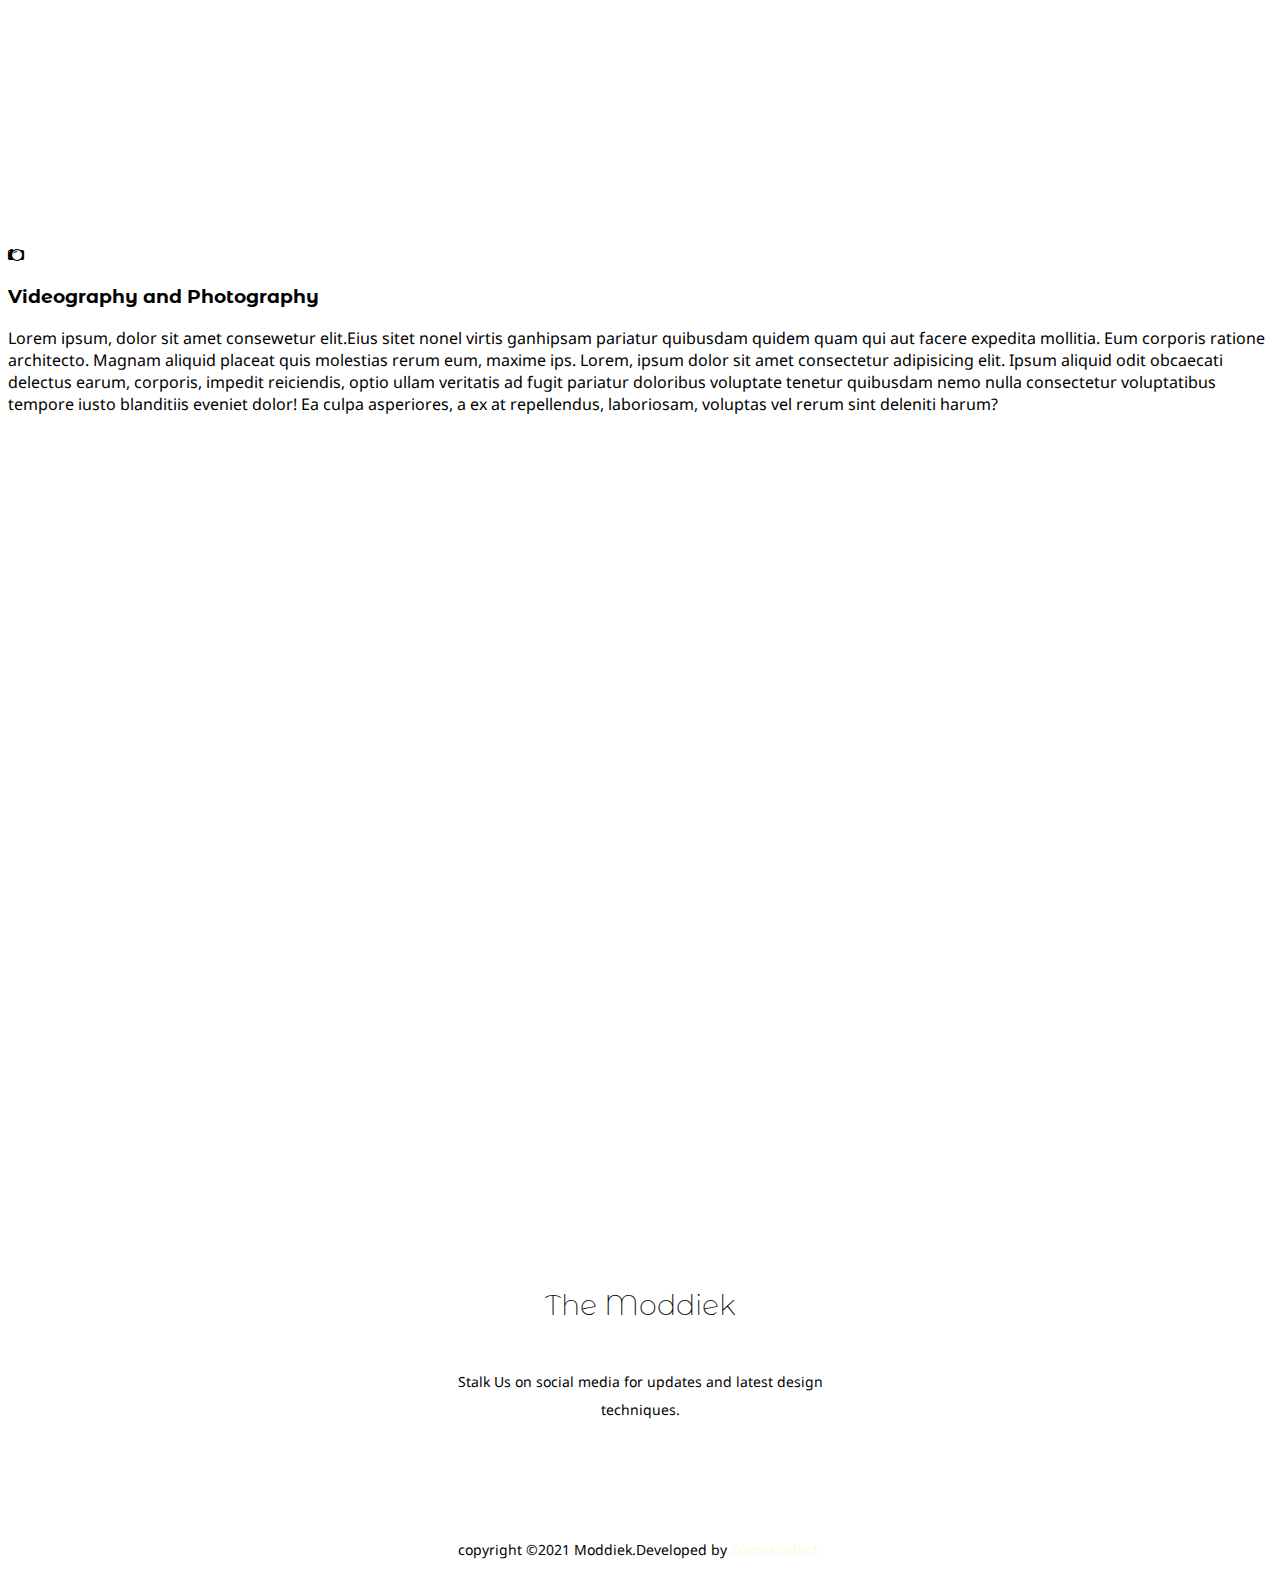
<file: services.html>
<!DOCTYPE html>
<html lang="en" dir="ltr">

<head>
  <meta charset="utf-8">
  <title>Service|We custom oriented</title>
  <!-- icon -->
  <link rel="shortcut icon" href="favicon.ico" type="image/x-icon">
  <!-- css -->
  <link rel="stylesheet" href="style.css">
  <!-- bootstrap -->
  <link rel="stylesheet" href="https://cdn.jsdelivr.net/npm/bootstrap-icons@1.3.0/font/bootstrap-icons.css">
  <link href="https://cdn.jsdelivr.net/npm/bootstrap@5.0.1/dist/css/bootstrap.min.css" rel="stylesheet" integrity="sha384-+0n0xVW2eSR5OomGNYDnhzAbDsOXxcvSN1TPprVMTNDbiYZCxYbOOl7+AMvyTG2x" crossorigin="anonymous">
  <!-- fonts -->
  <link rel="preconnect" href="https://fonts.gstatic.com">
  <link href="https://fonts.googleapis.com/css2?family=Montserrat+Alternates:wght@500&family=Noto+Sans&display=swap" rel="stylesheet">
</head>

<body>
  <!-- Navigation -->

    <nav class=" navbar  navbar-expand-lg navbar-light bg-light py-3 fixed-top">
        <div class="container">
            <a href="#" class="navbar-brand">
        <img src="/imgs/logo.png" alt="" width="36" height="30">
      </a>
      <button class="navbar-toggler" type="button" data-bs-toggle="collapse" data-bs-target="#navbarNav">
          <span class="navbar-toggler-icon"></span>
      </button>
      <div class="collapse navbar-collapse" id="navbarNav">
          <ul class="navbar-nav ms-auto">
              <li class="nav-item">
                  <a class="nav-link" href="index.html">Home</a>
              </li>
              <li class="nav-item">
                  <a class="nav-link" href="#projects">Projects</a>
              </li>
              <!-- <li class="nav-item">
                  <a class="nav-link" href="#about">About</a>
              </li> -->
              <li class="nav-item">
                  <a class="nav-link" href="#contact">Contact</a>
              </li>
          </ul>
      </div>
      </div>
    </nav>

  <!-- Services -->
  <section class="card bg-dark text-light ">
                <div class="container">
                  <div class="card-body text-center">
                    <div class="h1 mb-3">
                      <i class="bi bi-laptop"></i>
                    </div>
                    <h3 class="card-tittle mb-3">Graphic Designing</h3>
                    <p class="card-text">Lorem ipsum dolor sit amet consectetur adipisicing elit. Explicabo natus quia blanditiis fugit expedita corrupti reiciendis odit exercitationem sed excepturi autem est mollitia ullam provident beatae laboriosam quis suscipit quisquam similique aliquid, ipsam ex obcaecati? Consequatur, itaque! Consequuntur atque nihil consequatur, perspiciatis vitae placeat molestias vero laborum ex reiciendis laboriosam alias beatae quo minus explicabo expedita, odit nemo eum eos aspernatur autem error iusto. Inventore non similique, voluptatibus doloribus, voluptate accusantium ab aliquid nulla nostrum voluptatum, maxime a consequuntur porro molestias dolorum quaerat! Molestias, animi assumenda tenetur sunt totam cum numquam eaque consectetur id corrupti asperiores a, dolorem voluptatibus. Sapiente dolor numquam earum nesciunt voluptatum est quo repellat, a consectetur soluta obcaecati veritatis cupiditate eius cumque minima ex, error voluptate esse. Nulla vero enim illum itaque ipsa, porro laudantium harum iusto temporibus debitis atque omnis, illo, soluta quidem qui alias asperiores dolore adipisci labore aperiam reprehenderit neque. Consequatur, corrupti fugit!</p>
                    <div class="video">
                      <iframe class=" d-sm-block" width="560" height="315" src="https://www.youtube.com/embed/8WlscnHxIO4"
                        title="YouTube video player" frameborder="0"
                        allow="accelerometer; autoplay; clipboard-write; encrypted-media; gyroscope; picture-in-picture"
                        allowfullscreen></iframe>
                    </div>
                  </div>
                </div>
        </section>

        <!-- card-two -->

        <section class="card bg-secondary text-light">
      <div class="container">
        <div class="card-body text-center">
          <div class="h1 mb-3">
            <i class="bi bi-printer-fill"></i>
          </div>
          <h3 class="card-tittle mb-3">Print</h3>
          <p class="card-text">Lorem ipsum, dolor sit amet consectetur adipisicing elit. Architecto, sunt? Quasi ipsam doloremque, nobis dolorem nam inventore! Sunt nemo id iusto voluptate, unde error sint odit consequuntur? Blanditiis, officia quod mollitia assumenda saepe sequi, iste repellat ducimus molestiae cum sed eius deleniti omnis, a cumque perspiciatis ipsum necessitatibus ratione eligendi amet itaque. Fuga accusantium totam quidem minima, eos deleniti fugit obcaecati tempora dolorum. Eveniet quibusdam velit aut, commodi doloribus quis adipisci hic laudantium obcaecati eum tenetur repellendus blanditiis optio dolorem et aperiam saepe, magni nostrum magnam fugiat recusandae aliquam voluptatibus! Cupiditate nesciunt fugit, fugiat cumque dolorem facilis eveniet expedita veniam tempora ad? Voluptas similique pariatur itaque, maiores ipsum illum et quam perspiciatis perferendis aperiam laudantium culpa, cum explicabo commodi unde repellendus blanditiis labore recusandae hic voluptate. Fugiat quasi molestiae, nobis id voluptate sit! Tempora officiis eveniet corporis dolor alias, natus dolorem quas earum debitis ducimus atque eaque voluptatibus doloremque est?</p>
          <div class="video">
            <iframe class=" d-sm-block" width="560" height="315" src="https://www.youtube.com/embed/Pf2Nzn5aEYI"
              title="YouTube video player" frameborder="0"
              allow="accelerometer; autoplay; clipboard-write; encrypted-media; gyroscope; picture-in-picture"
              allowfullscreen></iframe>
          </div>
        </div>
      </div>
              
          
        </section>
           
        

        <!-- card-three  -->
<section class="card bg-dark text-light">
          <div class="container">
            <div class="card-body text-center">
              <div class="h1 mb-3">
                <i class="bi bi-camera-reels-fill"></i>
              </div>
              <h3 class="card-tittle mb-3">Animation</h3>
              <p class="card-text">Lorem, ipsum dolor sit amet consectetur adipisicing elit. Blanditiis debitis saepe earum aliquid aperiam praesentium autem in veritatis, rerum repudiandae aliquam maiores quibusdam vel fugit nam alias placeat eos necessitatibus reiciendis explicabo voluptatum! Modi labore quod nulla vero quam sequi, iste, dolores non magni quae voluptas numquam cupiditate temporibus velit odio neque necessitatibus consequuntur amet vel, porro tenetur maiores debitis deserunt laudantium. Eius saepe iure perferendis repellat accusantium voluptatum, esse quos adipisci reprehenderit, repudiandae porro dicta. Magnam ullam dolor cupiditate officiis. Voluptate rem facilis eius. Quisquam, velit. Repudiandae consectetur odio voluptatibus! Consectetur nam illum quas molestiae tempora. Minus atque corporis mollitia dolor eius voluptatibus facere veritatis consequatur nulla. Hic enim, eaque excepturi architecto cum autem. Quisquam odio temporibus commodi ab.</p>
        <div class="video">
                <iframe class=" d-sm-block" width="560" height="315" src="https://www.youtube.com/embed/zZ-9M0wFYnE" title="YouTube video player"
            frameborder="0" allow="accelerometer; autoplay; clipboard-write; encrypted-media; gyroscope; picture-in-picture"
            allowfullscreen></iframe>
            </div>
              </div>
          </div>
        </div>
</section>

        <!-- card-four  -->

<section class="card bg-secondary text-light">
          <div class="container">
            <div class="card-body text-center">
              <div class="h1 mb-3">
                <i class="bi bi-camera2"></i>
              </div>
              <h3 class="card-tittle mb-3">Videography and Photography</h3>
              <p class="card-text">Lorem ipsum, dolor sit amet consewetur elit.Eius sitet nonel virtis ganhipsam pariatur quibusdam quidem quam qui aut facere expedita mollitia. Eum corporis ratione architecto. Magnam aliquid placeat quis molestias
                rerum eum, maxime ips. Lorem, ipsum dolor sit amet consectetur adipisicing elit. Ipsum aliquid odit obcaecati delectus earum, corporis, impedit reiciendis, optio ullam veritatis ad fugit pariatur doloribus voluptate tenetur quibusdam nemo nulla consectetur voluptatibus tempore iusto blanditiis eveniet dolor! Ea culpa asperiores, a ex at repellendus, laboriosam, voluptas vel rerum sint deleniti harum? </p>
          <div class="video">
          <iframe class=" d-sm-block" width="560" height="315" src="https://www.youtube.com/embed/9PnVKcgRoKY" title="YouTube video player"
            frameborder="0" allow="accelerometer; autoplay; clipboard-write; encrypted-media; gyroscope; picture-in-picture"
            allowfullscreen></iframe>
              </div>
              </div>
          </div>
        </div>
      </div>
   </section>
    


  <!-- footer  -->
  <footer class="bg-dark text-light ">
    <div class="container">
      <div class="content">
        <h3 class="mt-1">The Moddiek</h3>
        <p>Stalk Us on social media for updates and latest design techniques.</p>
        <ul class="social-icons">
          <li><a href="https://www.facebook.com/themoddiek"><i class="bi bi-facebook"></i></a></li>
          <li><a href="https://twitter.com/themoddiek"><i class="bi bi-twitter"></i></a></li>
          <li><a href="https://www.youtube.com/channel/UCqT2LEsw0fW2kt_iA9Wvkvg"><i class="bi bi-youtube"></i></a> </li>
          <li><a href="https://www.instagram.com/explore/tags/themoddiek/"><i class="bi bi-instagram"></i></a> </li>
        </ul>
        <div class="copyright">
          <p>copyright &copy;2021 Moddiek.Developed by <span><a href="#">ZumescoTech</a></span> </p>
  </div>
      </div>
    </div>
  </footer>

  <script src="https://cdn.jsdelivr.net/npm/bootstrap@5.0.1/dist/js/bootstrap.bundle.min.js" integrity="sha384-gtEjrD/SeCtmISkJkNUaaKMoLD0//ElJ19smozuHV6z3Iehds+3Ulb9Bn9Plx0x4" crossorigin="anonymous"></script>
</body>

</html>
</file>
<file: style.css>
body{
    font-family: 'Noto Sans', sans-serif;
}
body::before{
    display:block ;
    content: '';
    height: 60px;
}

h1,h2,h3,h4{
    font-family: 'Montserrat Alternates', sans-serif;
}

.nav-item a:hover{
    border-bottom: 1px solid #000;
}


/* Contact */

.form .form-control{
  margin: 30px 0;
}
.form input[type="text"],
.form input[type='email']{
  border: 0;
  width: 60%;
  padding: 3px;
  font-size: 16px;
}

.form input:focus {
  outline: none;
}
ul li p{
    margin-left: 1rem;
}

/* footer */

.content{
  display: flex;
  align-items: center;
  justify-content: center;
  flex-direction: column;
  text-align: center;
}
.content h3{
  font-size: 1.8rem;
  font-weight: 200;
  text-transform: capitalize;
  line-height: 3rem;
}

.content p{
  max-width: 400px;
  margin: 10px auto;
  line-height: 28px;
  font-size: 14px;
}

.social-icons {
  display: flex;
  align-items: center;
  justify-content: center;
  margin: 1rem 0 3rem 0;
  list-style-type: none;
}

.social-icons li{
  margin: 0 10px;
}

.social-icons a{
  text-decoration: none;
  color: #fff;
}

.social-icons a i {
  font-size: 1.3rem;
 
}

.bi-facebook:hover{
    color:#3B5998;
}
.bi-twitter:hover{
    color: #00acee;

}
.bi-youtube:hover{
    color: #C4302B;
}
.bi-instagram:hover{
    color: #cd486b;
}
span a{
    color: cornsilk;
    text-decoration: none;
}

span a:hover{
    color:#3F729B;
}

/* videos  */



.video{
  position: relative;
  width: 75%;
  padding-bottom: 56.25%; 
  height: 0;
  margin: 5% 10%;
}
.video iframe{
  position: absolute;
  top:0;
  left: 0;
  width: 100%;
  height: 100%;
  margin-bottom: 5%;
}
</file>
